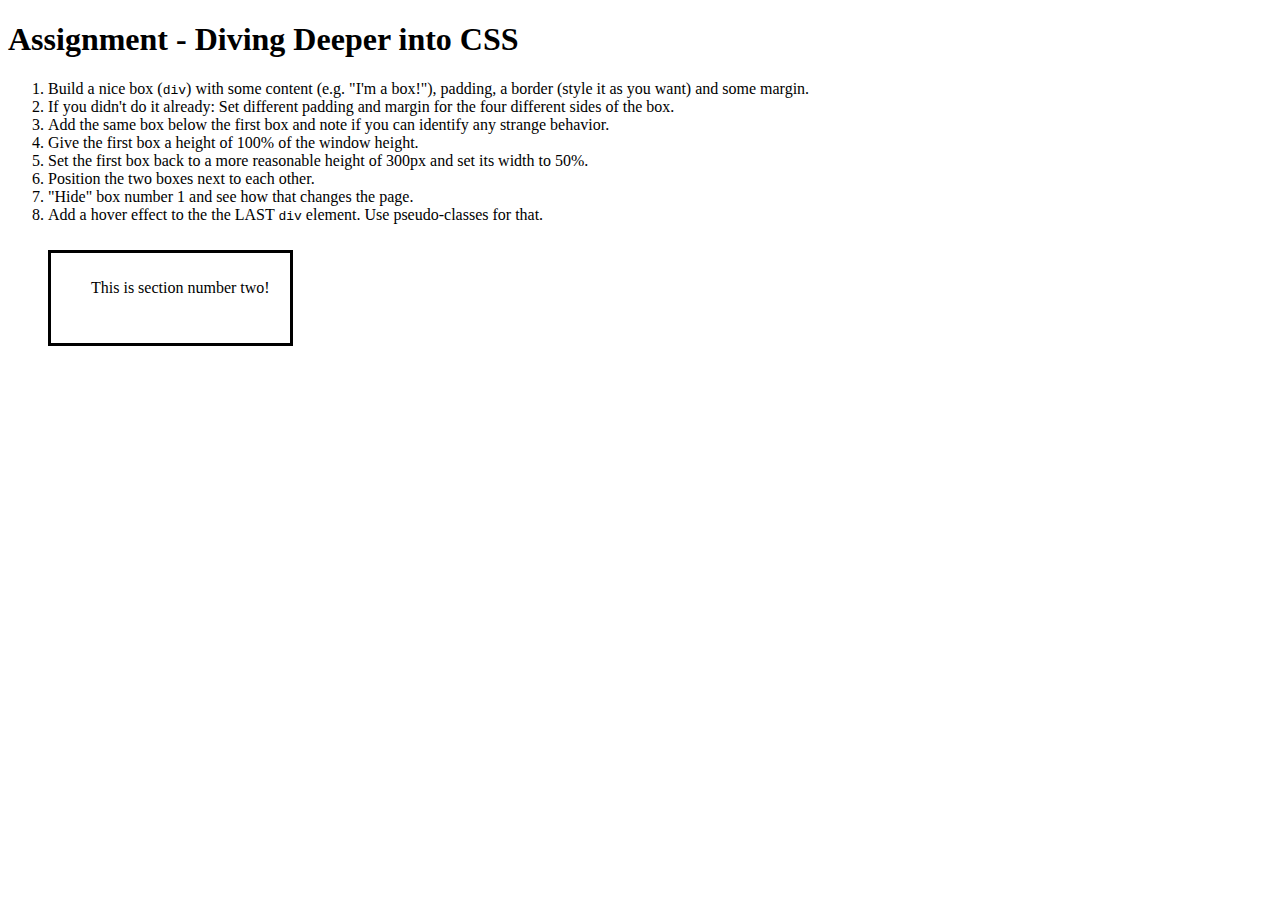
<file: Diving deeper into CSS/index.html>
<!DOCTYPE html>
<html lang="en">
<head>
    <meta charset="UTF-8">
    <meta name="viewport" content="width=device-width, initial-scale=1.0">
    <meta http-equiv="X-UA-Compatible" content="ie=edge">
    <title>CSS Course</title>
    <link rel="stylesheet" href="main.css">
</head>
<body>
    <h1>Assignment - Diving Deeper into CSS</h1>
    <ol>
        <li>Build a nice box (<code>div</code>) with some content (e.g. "I'm a box!"), padding, a border (style it as you want) and some margin.</li>
        <li>If you didn't do it already: Set different padding and margin for the four different sides of the box.</li>
        <li>Add the same box below the first box and note if you can identify any strange behavior.</li>
        <li>Give the first box a height of 100% of the window height.</li>
        <li>Set the first box back to a more reasonable height of 300px and set its width to 50%.</li>
        <li>Position the two boxes next to each other.</li>
        <li>"Hide" box number 1 and see how that changes the page.</li>
        <li>Add a hover effect to the the LAST <code>div</code> element. Use pseudo-classes for that.</li>
    </ol>
    <div id='section-one'>
        <p>This is section number one!</p>
    </div>
    <div id='section-two'>
        <p>This is section number two!</p>
    </div>
</body>
</html>
</file>
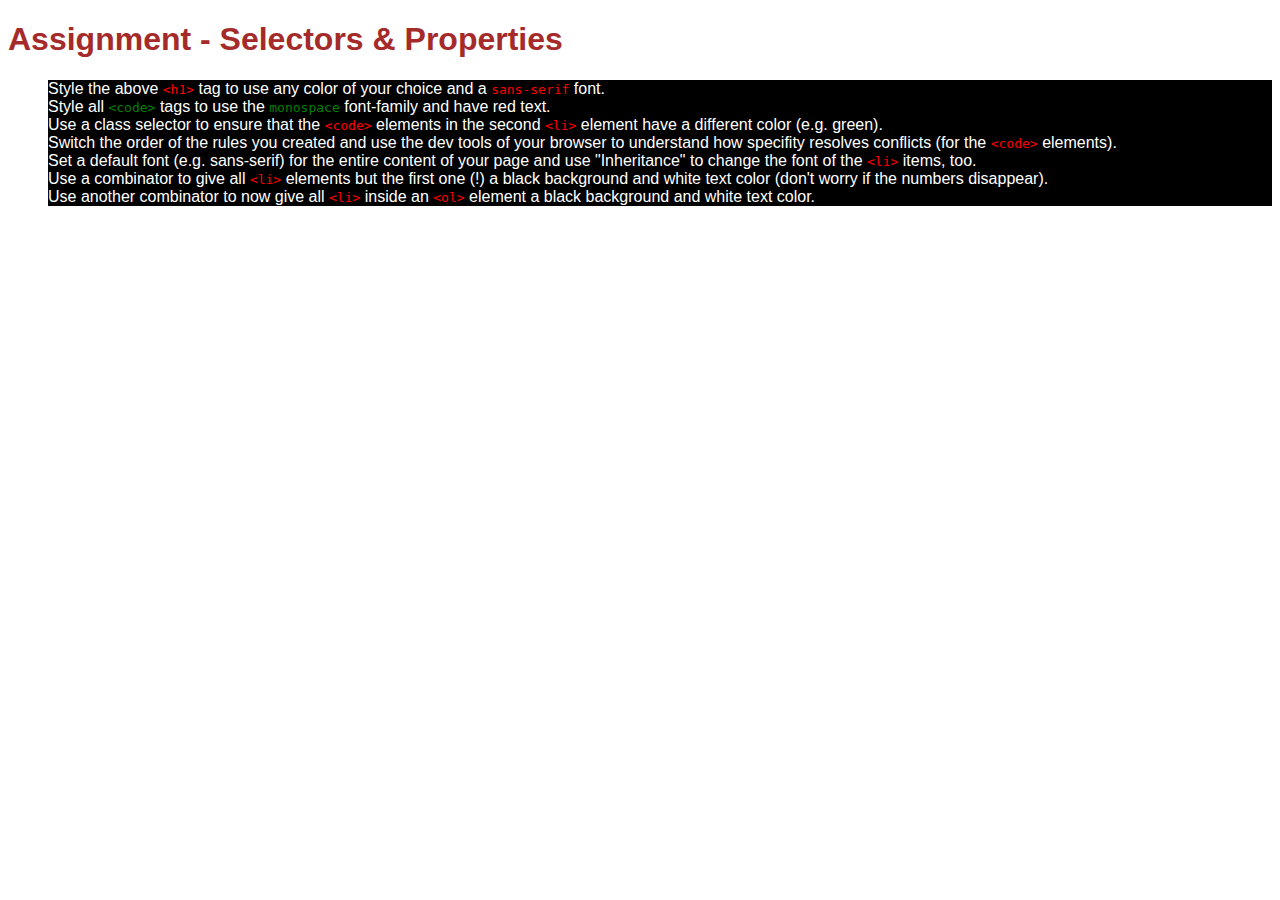
<file: Selectors and properties/index.html>
<!DOCTYPE html>
<html lang="en">
<head>
    <meta charset="UTF-8">
    <meta name="viewport" content="width=device-width, initial-scale=1.0">
    <meta http-equiv="X-UA-Compatible" content="ie=edge">
    <title>CSS Course</title>
    <link rel="stylesheet" href="main.css">
</head>
<body>
    <h1 id="assignment-instructions">Assignment - Selectors &amp; Properties</h1>
    <ol>
        <li>Style the above <code>&lt;h1&gt;</code> tag to use any color of your choice and a <code>sans-serif</code> font.</li>
        <li>Style all <code class="special">&lt;code&gt;</code> tags to use the <code class="special">monospace</code> font-family and have red text.</li>
        <li>Use a class selector to ensure that the <code>&lt;code&gt;</code> elements in the second <code>&lt;li&gt;</code> element have a different color (e.g. green).</li>
        <li>Switch the order of the rules you created and use the dev tools of your browser to understand how specifity resolves conflicts (for the <code>&lt;code&gt;</code> elements).</li>
        <li>Set a default font (e.g. sans-serif) for the entire content of your page and use "Inheritance" to change the font of the <code>&lt;li&gt;</code> items, too.</li>
        <li>Use a combinator to give all <code>&lt;li&gt;</code> elements but the first one (!) a black background and white text color (don't worry if the numbers disappear).</li>
        <li>Use another combinator to now give all <code>&lt;li&gt;</code> inside an <code>&lt;ol&gt;</code> element a black background and white text color.</li>
    </ol>
</body>
</html>
</file>
<file: Diving deeper into CSS/main.css>
html,
body{
    height: 100%;
}

div {
    padding: 10px 20px 30px 40px;
    margin: 10px 20px 30px 40px;
    border: 3px solid black;
    display: inline-block;
}

#section-one{
    height: 300px;  
    width: 50%;
    display: none;
}

#section-two:hover{
    background-color: black;
}
</file>
<file: Selectors and properties/main.css>
body{
    font-family: sans-serif;
}

h1{
    color: brown;
    font-family: sans-serif;
}

code{
    font-family: monospace;
    color: red;
}

.special{
    color: green;
}

li + li {
    background-color: black;
    color: white;
}

ol li {
    background-color: black;
    color: white;
}
</file>
